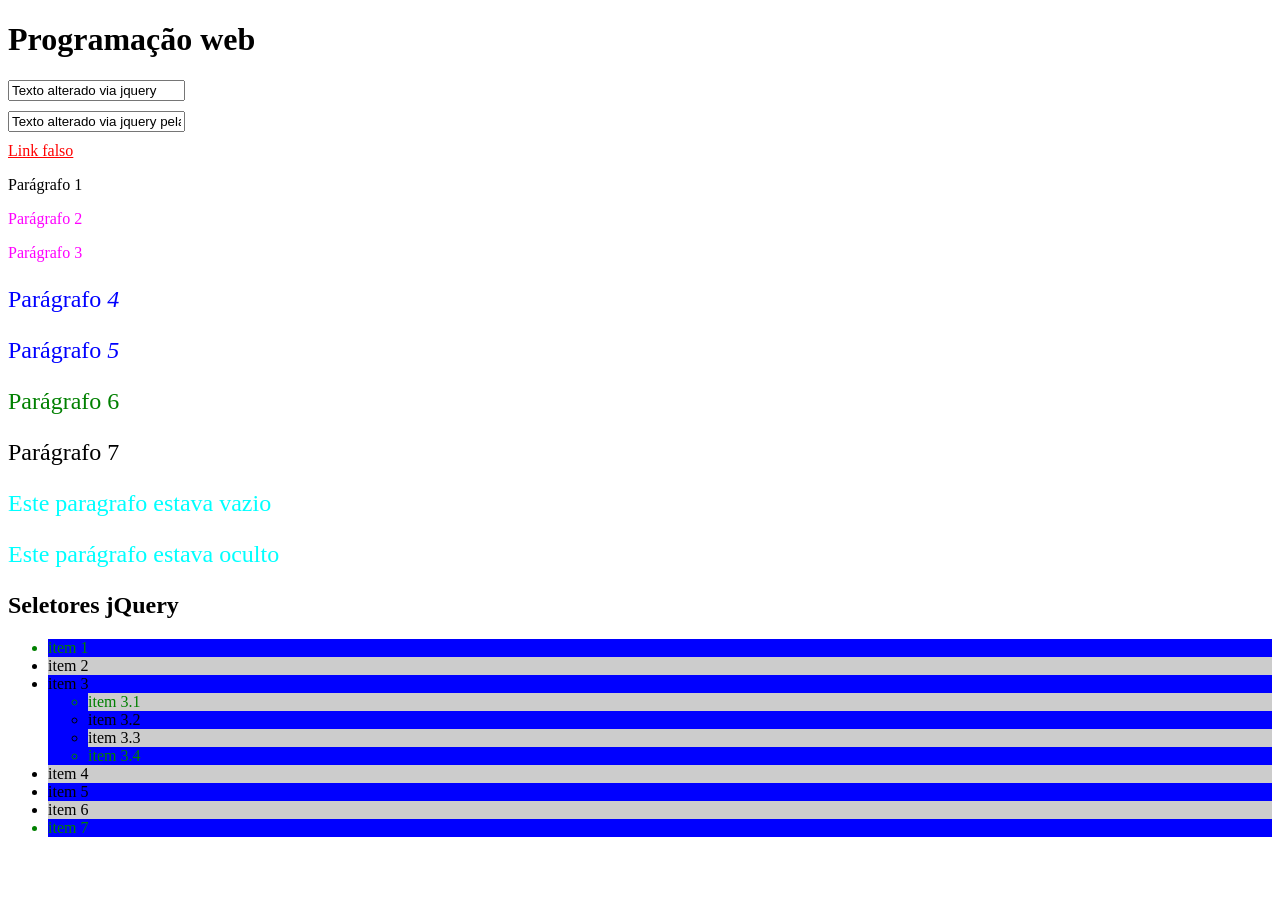
<file: jQuery/AlteraTexto/index.html>
<!DOCTYPE html>
<html>
<head>
	<title>Exercício Eventos</title>
	<meta charset="utf-8">
	<meta name="viewport" content="width=device-width, initial-scale=1.0">
	<script src="https://ajax.googleapis.com/ajax/libs/jquery/3.5.1/jquery.min.js"></script>
	<script src="script.js"></script>
	<style type="text/css">
		.destaque{
			color: magenta;
		}
		.hidden {
			display: none;
		}
	</style>
</head>
<body>
	<h1>Programação web</h1>

	<input type="text" class="txt" id="txt" placeholder="texto" style="margin-bottom: 10px;"><br />
	<input type="email" class="email" id="email" placeholder="email" style="margin-bottom: 10px;"><br />

	<a href="a" title="Um Link">Link falso</a>
	<a href="a">Link Fake 2</a>

	<p>Parágrafo 1</p>
	<p class="destaque">Parágrafo 2</p>
	<p>Parágrafo 3 </p>
	<p>Parágrafo <i>4</i> </p>
	<p>Parágrafo <i>5</i> </p>
	<p>Parágrafo 6 </p>
	<p>Parágrafo 7 </p>
	<p></p>
	<p class="hidden">Este parágrafo estava oculto</p>

	<h2>Seletores jQuery</h2>

	<ul>
		<li> item 1</li>
		<li> item 2</li>
		<li> item 3
			<ul>
				<li>item 3.1</li>
				<li>item 3.2</li>
				<li>item 3.3</li>
				<li>item 3.4</li>
			</ul>
		</li>
		<li> item 4</li>
		<li> item 5</li>
		<li> item 6</li>
		<li> item 7</li>
	</ul>
</body>
</html>
</file>
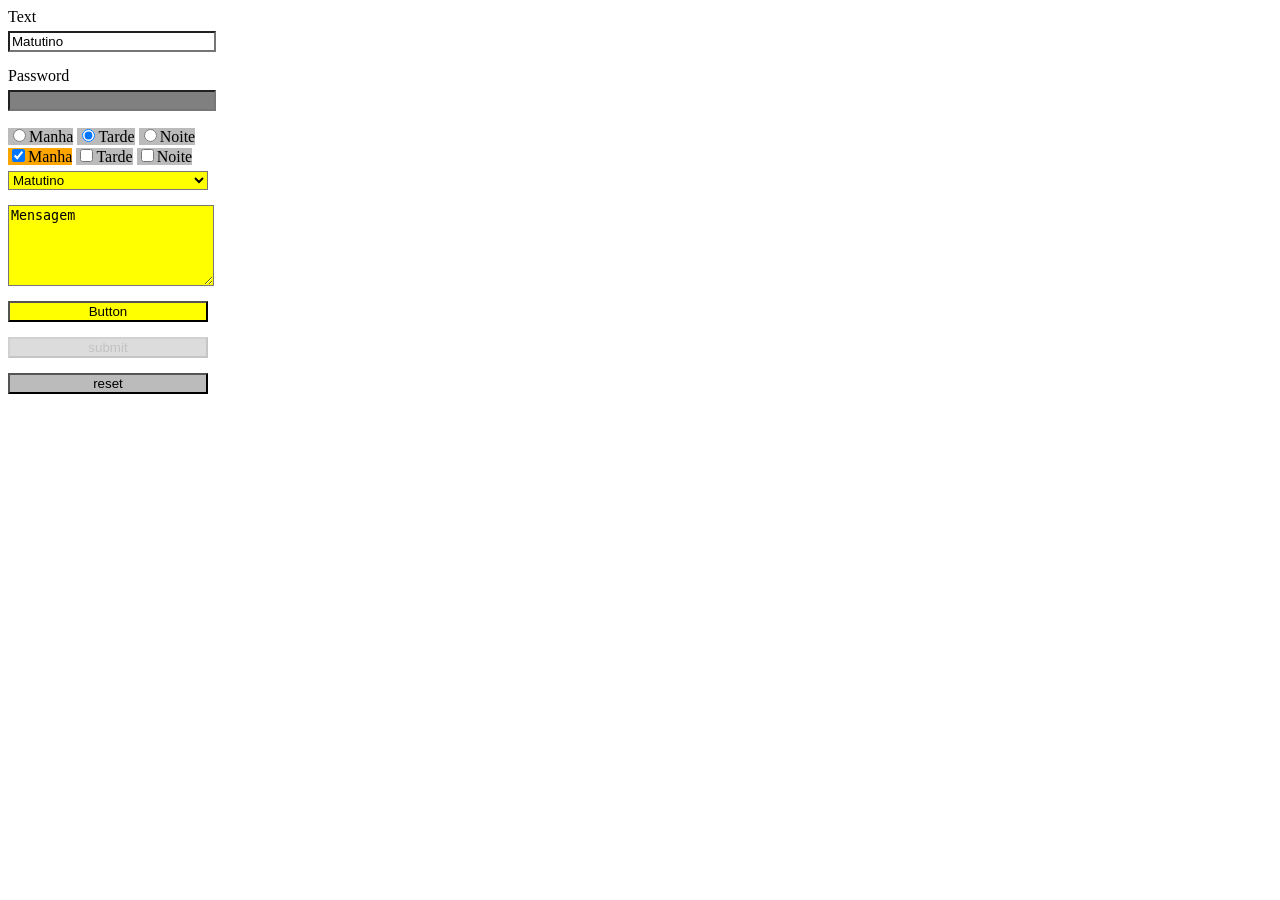
<file: jQuery/Forms/index.html>
<!DOCTYPE html>
<html>
<head>
	<title>Exercício Eventos</title>
	<meta charset="utf-8">
	<meta name="viewport" content="width=device-width, initial-scale=1.0">
	<script src="https://ajax.googleapis.com/ajax/libs/jquery/3.5.1/jquery.min.js"></script>
	<script src="script.js"></script>
	<style type="text/css">
		.label, .input{
			width: 200px;
			display: block;
		}
		.input{
			margin: 5px 0 15px;
		}
	</style>
</head>
<body>
	<form action="#">
		<label for="txt" class="label">Text</label>
		<input type="text" id="txt" class="input">

		<label for="pass" class="label">Password</label>
		<input type="password" id="pass" class="input">

		<label><input type="radio" name="rd" value="M">Manha</label>
		<label><input type="radio" name="rd" value="T" checked>Tarde</label>
		<label><input type="radio" name="rd" value="N">Noite</label>
		<br>
		<label><input type="checkbox" name="rd" value="M" checked>Manha</label>
		<label><input type="checkbox" name="rd" value="T">Tarde</label>
		<label><input type="checkbox" name="rd" value="N">Noite</label>
		<br>
		<select name="sl" class="input" id="selec">
			<option value="0">Selecione</option>
			<option value="M" selected>Matutino</option>
			<option value="T">Vespertino</option>
			<option value="N" >Noturno</option>
		</select>
		<textarea name="msg" id="" rows="5" class="input">Mensagem</textarea>

		<button class="input" id="btn" type="button">Button</button>
		<input type="submit" value="submit" class="input" disabled>
		<input type="reset" value="reset" class="input">
	</form>
</body>
</html>
</file>
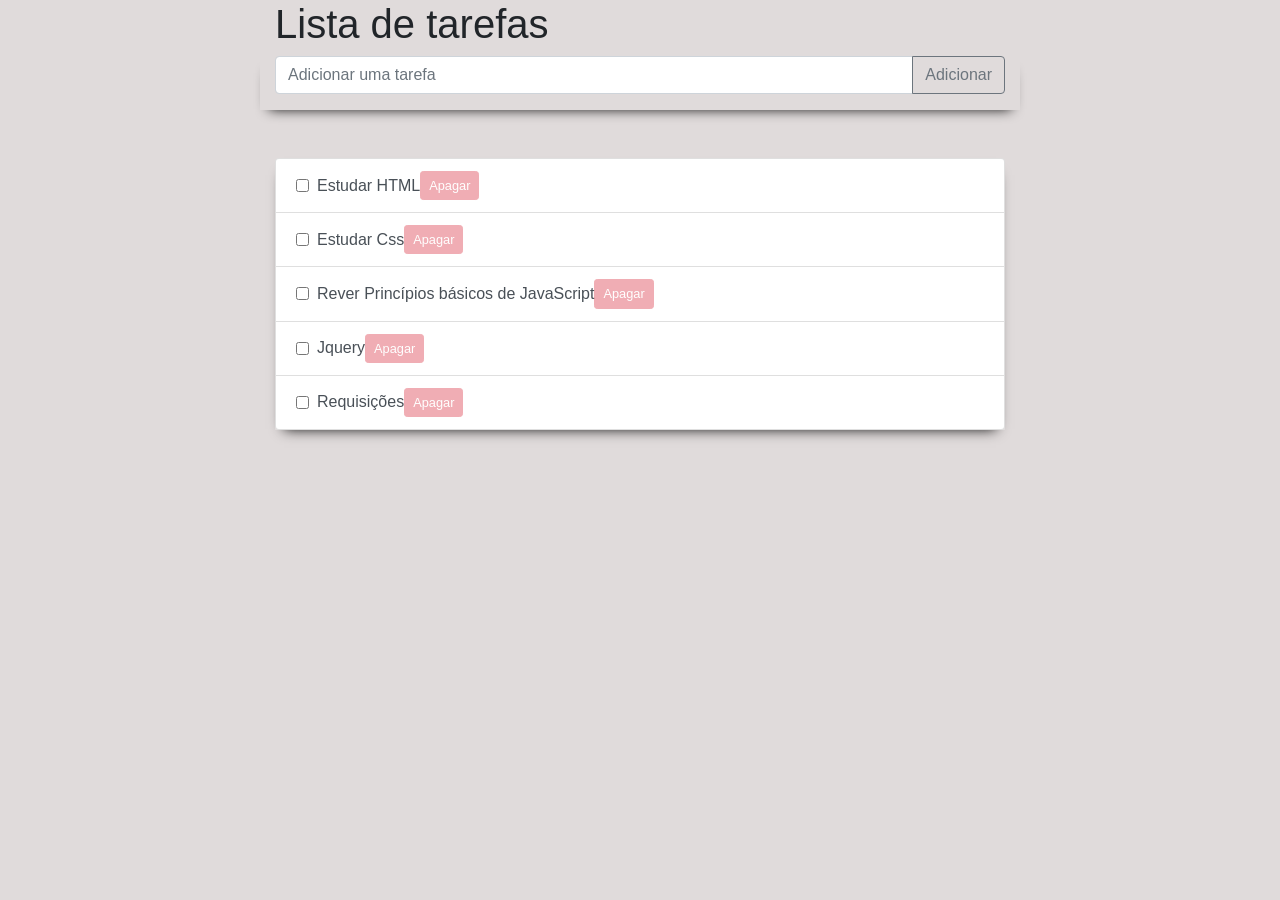
<file: jQuery/TodoList/index.html>
<!DOCTYPE html>
<html lang="pt-br">
<head>
	<meta charset="UTF-8">
	<title>Programação Web</title>
	<link rel="stylesheet" href="https://stackpath.bootstrapcdn.com/bootstrap/4.1.3/css/bootstrap.min.css" integrity="sha384-MCw98/SFnGE8fJT3GXwEOngsV7Zt27NXFoaoApmYm81iuXoPkFOJwJ8ERdknLPMO" crossorigin="anonymous">
	<script src="https://ajax.googleapis.com/ajax/libs/jquery/3.5.1/jquery.min.js"></script>
	<script src="js/script.js"></script>
	<link rel="stylesheet" href="css/style.css">
</head>
<body>
	<div class="container">
		<div class="row">
			<div class="col-md-8 offset-md-2">
				<h1>Lista de tarefas</h1>
			</div>
		</div>
		<div class="row">
			<div class="input-group col-md-8 offset-md-2">
			  <input type="text" class="form-control" placeholder="Adicionar uma tarefa" aria-label="Adicionar uma tarefa" aria-describedby="button-task">
			  <div class="input-group-append">
				<button class="btn btn-outline-secondary btn-addTask" type="button" id="button-task">Adicionar</button>
			  </div>
			</div>
		</div>
		
		<div class="row mt-5">
			<div class="col-md-8 offset-md-2">
				<div class="list-group todo-list">
				  <label href="#" class="list-group-item list-group-item-action d-flex align-items-center">
					<input type="checkbox" class="mr-2"> 
					<span class="flex-grow-1">Estudar HTML</span>
					<button type="button" class="btn btn-danger btn-sm">Apagar</button>
				  </label>
				  <label href="#" class="list-group-item list-group-item-action d-flex align-items-center">
					  <input type="checkbox" class="mr-2"> 
					  <span class="flex-grow-1"> Estudar Css </span>
					  <button type="button" class="btn btn-danger btn-sm">Apagar</button></label>
				  <label href="#" class="list-group-item list-group-item-action d-flex align-items-center">
					  <input type="checkbox" class="mr-2"> 
					  <span class="flex-grow-1">Rever Princípios básicos de JavaScript</span>
					  <button type="button" class="btn btn-danger btn-sm">Apagar</button></label>
				  <label href="#" class="list-group-item list-group-item-action d-flex align-items-center">
					  <input type="checkbox" class="mr-2"> 
					  <span class="flex-grow-1">Jquery</span>
					  <button type="button" class="btn btn-danger btn-sm">Apagar</button></label>
				   <label href="#" class="list-group-item list-group-item-action d-flex align-items-center">
					  <input type="checkbox" class="mr-2"> 
					  <span class="flex-grow-1">Requisições</span>
					  <button type="button" class="btn btn-danger btn-sm">Apagar</button></label>					  
				</div>
			</div>
		</div>
	</div>
</body>
</html>
</file>
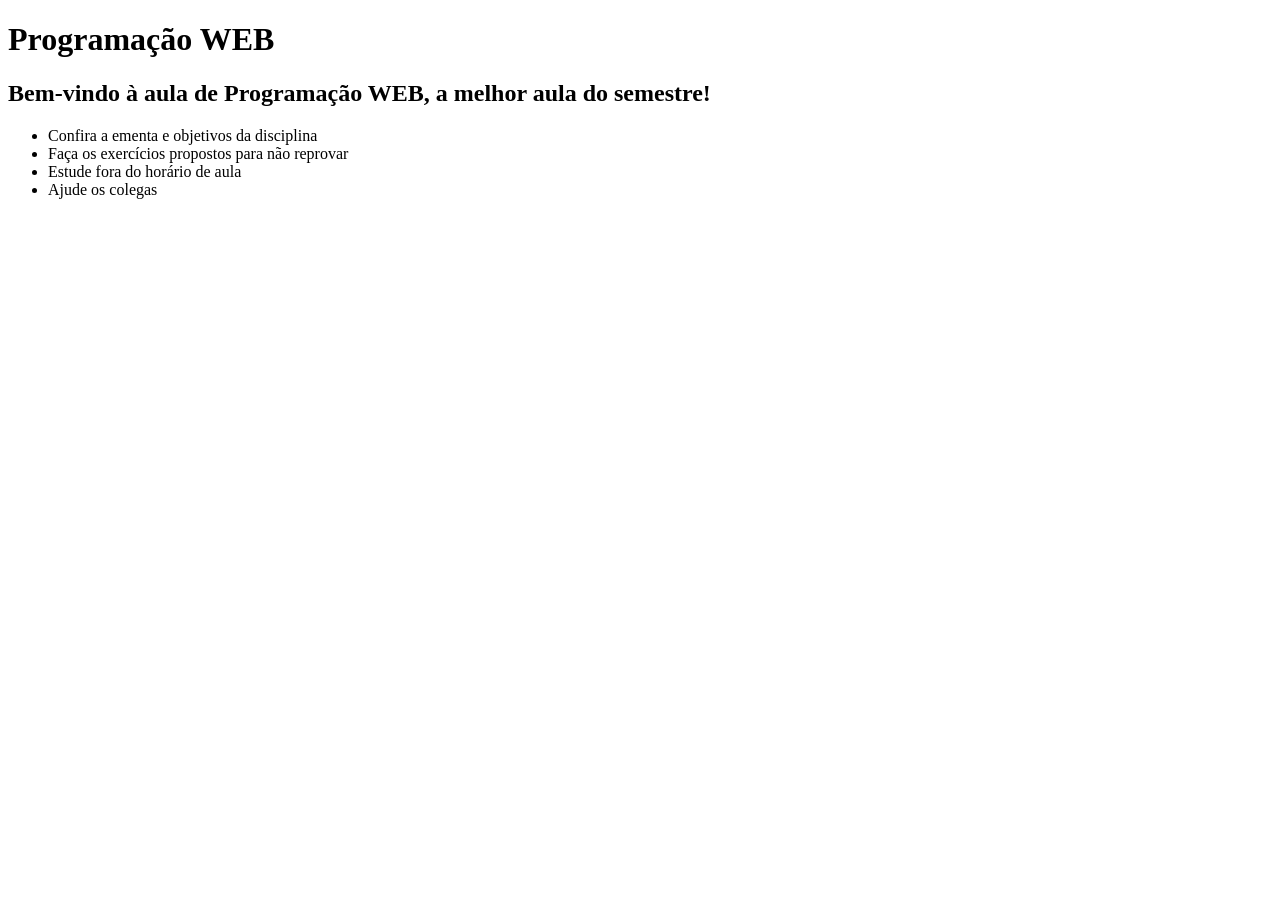
<file: exercicios_fev/exercicio1.html>
<!DOCTYPE html PUBLIC "-//W3C//DTD HTML 4.01 Transitional//EN" "http://www.w3.org/TR/html4/loose.dtd">
<html>
<head>
  	<meta http-equiv="Content-Type" content="text/html; charset=iso-8859-1">
  	<meta name="description" content="Programacao Multiplas Camadas">
  	<meta name="keywords" content="java, jsp, jsf, hibernate, jpa">
  	<meta name="author" content="Chuck Norris">
  	<meta name="viewport" content="width=device-width, initial-scale=1.0">
	<title>Programa��o WEB</title>
	<script type="text/javascript">
		alert("Alert Funcionando");
	</script>
</head>
<body>
	<h1>Programa��o WEB</h1>
	<h2>Bem-vindo � aula de Programa��o WEB, a melhor aula do semestre!</h2>
	<ul>
		<li>Confira a ementa e objetivos da disciplina</li>
		<li>Fa�a os exerc�cios propostos para n�o reprovar</li>
		<li>Estude fora do hor�rio de aula</li>
		<li>Ajude os colegas</li>
	</ul>
</body>
</html>
</file>
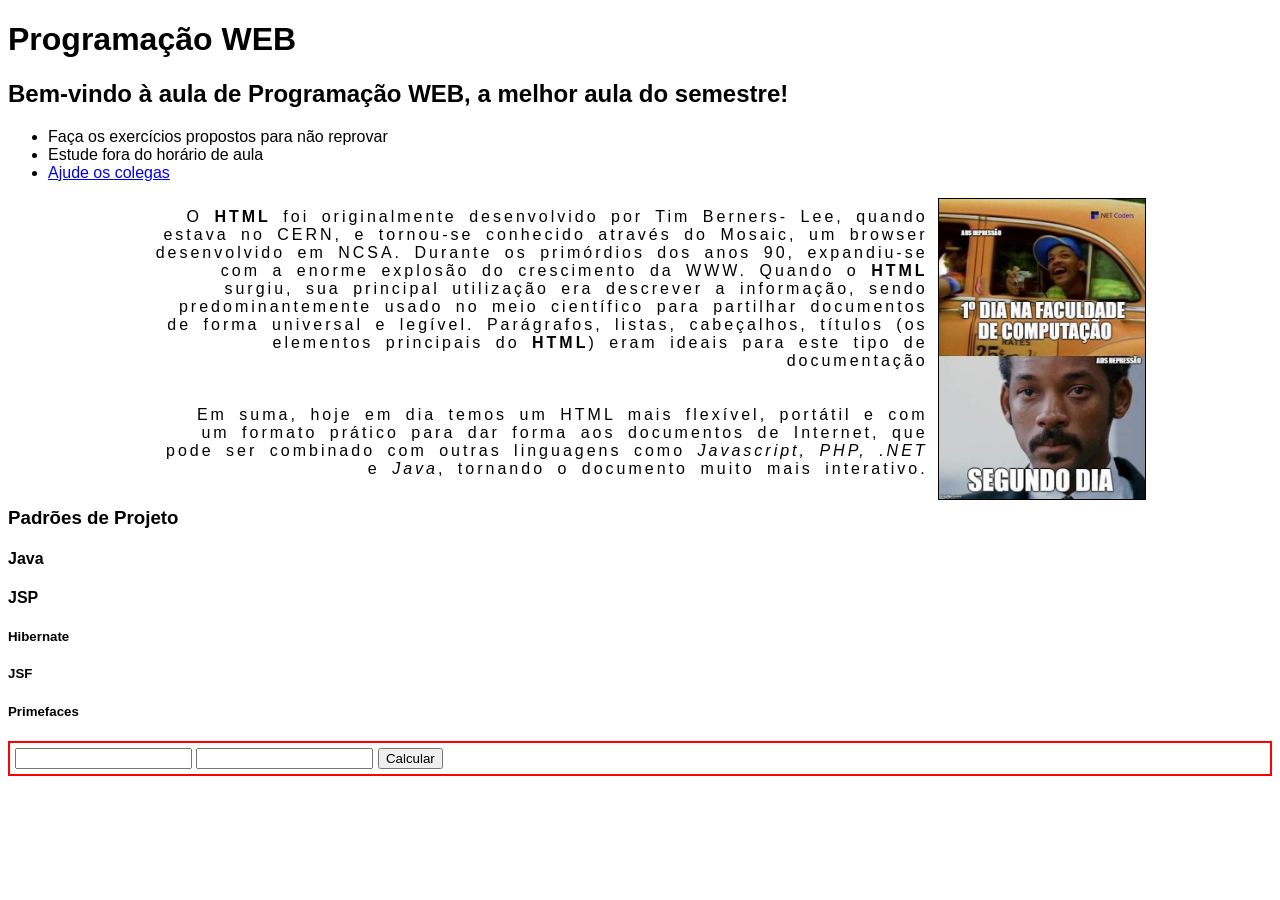
<file: exercicios_fev/exercicio2.html>
<!DOCTYPE html PUBLIC "-//W3C//DTD HTML 4.01 Transitional//EN" "http://www.w3.org/TR/html4/loose.dtd">
<html>
<head>
  	<meta http-equiv="Content-Type" content="text/html; charset=iso-8859-1">
  	<meta name="viewport" content="width=device-width, initial-scale=1.0">
	<title>Programa��o WEB</title>
	<link rel="stylesheet" href="css/style.css">
	<script type="text/javascript" src="js/script.js"></script>
</head>
<body>
	<h1>Programa��o WEB</h1>
	<h2>Bem-vindo � aula de Programa��o WEB, a melhor aula do semestre!</h2>
	<ul>
		<li>Fa�a os exerc�cios propostos para n�o reprovar</li>
		<li>Estude fora do hor�rio de aula</li>
		<li><a href="https://www.google.com.br/search?q=computacao+da+depressao">Ajude os colegas</a></li>
	</ul>
	<div id="texto">
		<img id="imagem_tsi" src="img/imagem1.jpeg" alt="melhor imagem para TSI">
			<p>O <b>HTML</b> foi originalmente desenvolvido por Tim Berners- Lee, quando estava no CERN,
		e tornou-se conhecido atrav�s do Mosaic, um browser desenvolvido em NCSA. Durante
		os prim�rdios dos anos 90, expandiu-se com a enorme explos�o do crescimento
		da WWW. Quando o <b>HTML</b> surgiu, sua principal utiliza��o era descrever a
		informa��o, sendo predominantemente usado no meio cient�fico para partilhar
		documentos de forma universal e leg�vel. Par�grafos, listas, cabe�alhos,
		t�tulos (os elementos principais do <b>HTML</b>) eram ideais para este tipo de documenta��o</p>
			<p>Em suma, hoje em dia temos um HTML mais flex�vel, port�til e com um formato
		pr�tico para dar forma aos documentos de Internet, que pode ser combinado
		com outras linguagens como <i>Javascript, PHP, .NET</i> e <i>Java</i>, tornando o
		documento muito mais interativo.</p>
	</div>
	<h3>Padr�es de Projeto</h3>
	<h4>Java</h4>
	<h4>JSP</h4>
	<h5>Hibernate</h5>
	<h5>JSF</h5>
	<h5>Primefaces</h5>
	<div id="campos">
		<input type="number" name="campo1">
		<input type="number" name="campo2">
		<button>Calcular</button>
	</div>
</body>
</html>
</file>
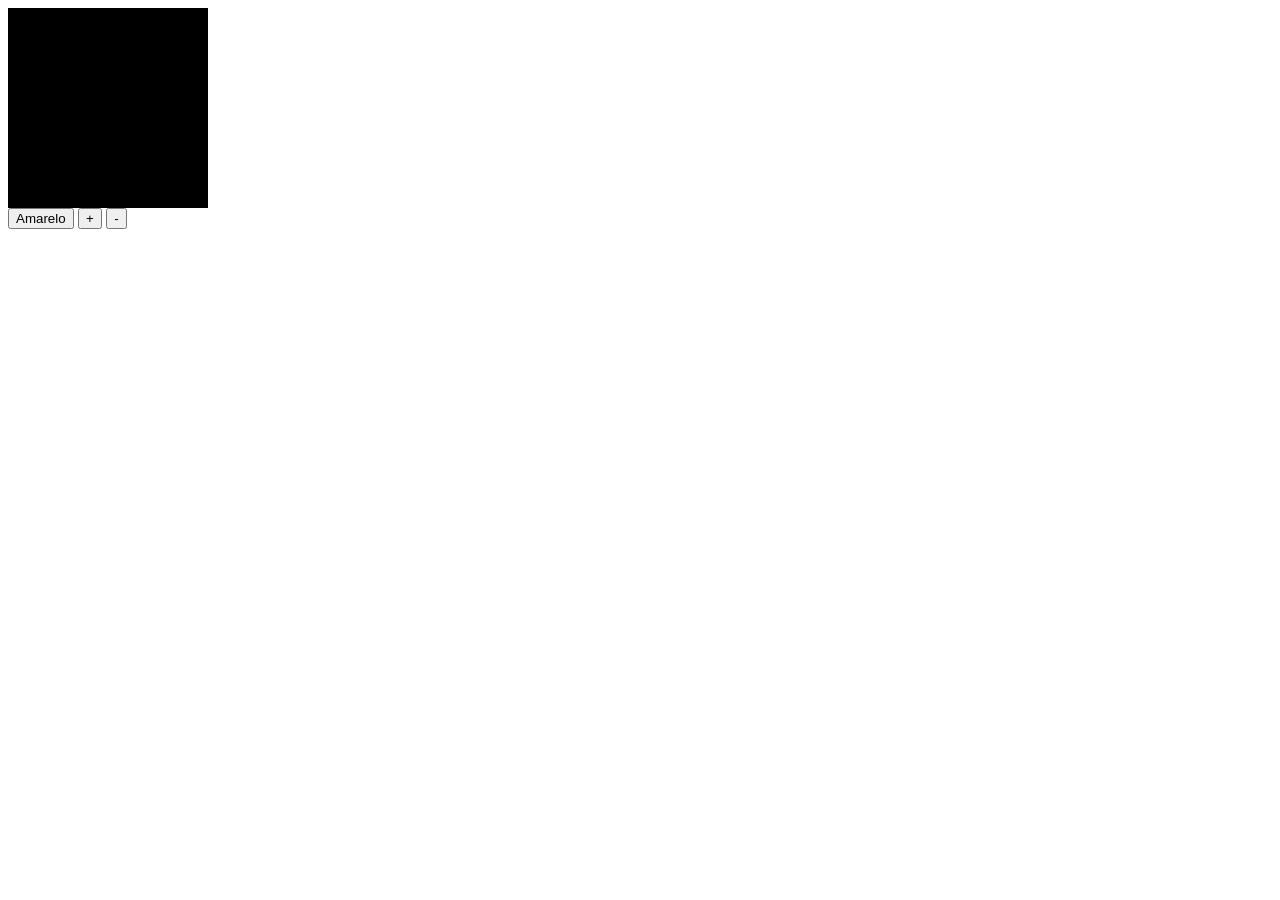
<file: exercicios_fev/exercicio5_6.html>
<!DOCTYPE html>
<html>
<head>
	<title>Exercício 5/6</title>
	<meta charset="utf-8">
	<meta name="viewport" content="width=device-width, initial-scale=1.0">
	<link rel="stylesheet" href="css/style.css">
	<script src="js/script.js"></script>
</head>
<body>
	<div id="square"></div>
	<button onclick="amarelar();">Amarelo</button>
	<button onclick="aumentar();">+</button>
	<button onclick="diminuir();">-</button>
</body>
</html>
</file>
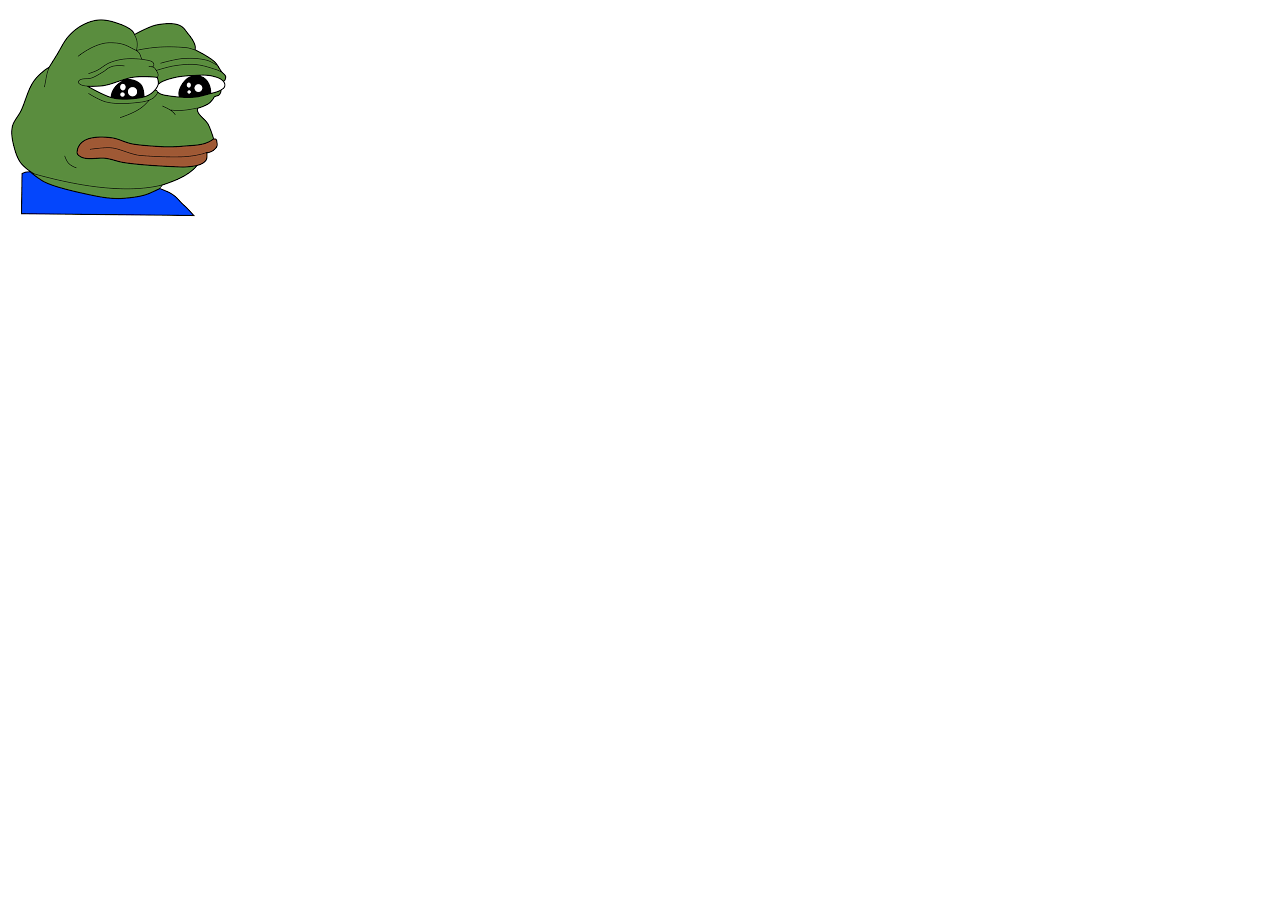
<file: exercicios_fev/exercicio7.html>
<!DOCTYPE html>
<html>
<head>
	<title>Exercício 7</title>
	<meta charset="utf-8">
	<meta name="viewport" content="width=device-width, initial-scale=1.0">
	<script src="js/script.js"></script>
</head>
<body>
	<img id="img" src="img/pepe.png" onclick="mudarImagem();">
</body>
</html>
</file>
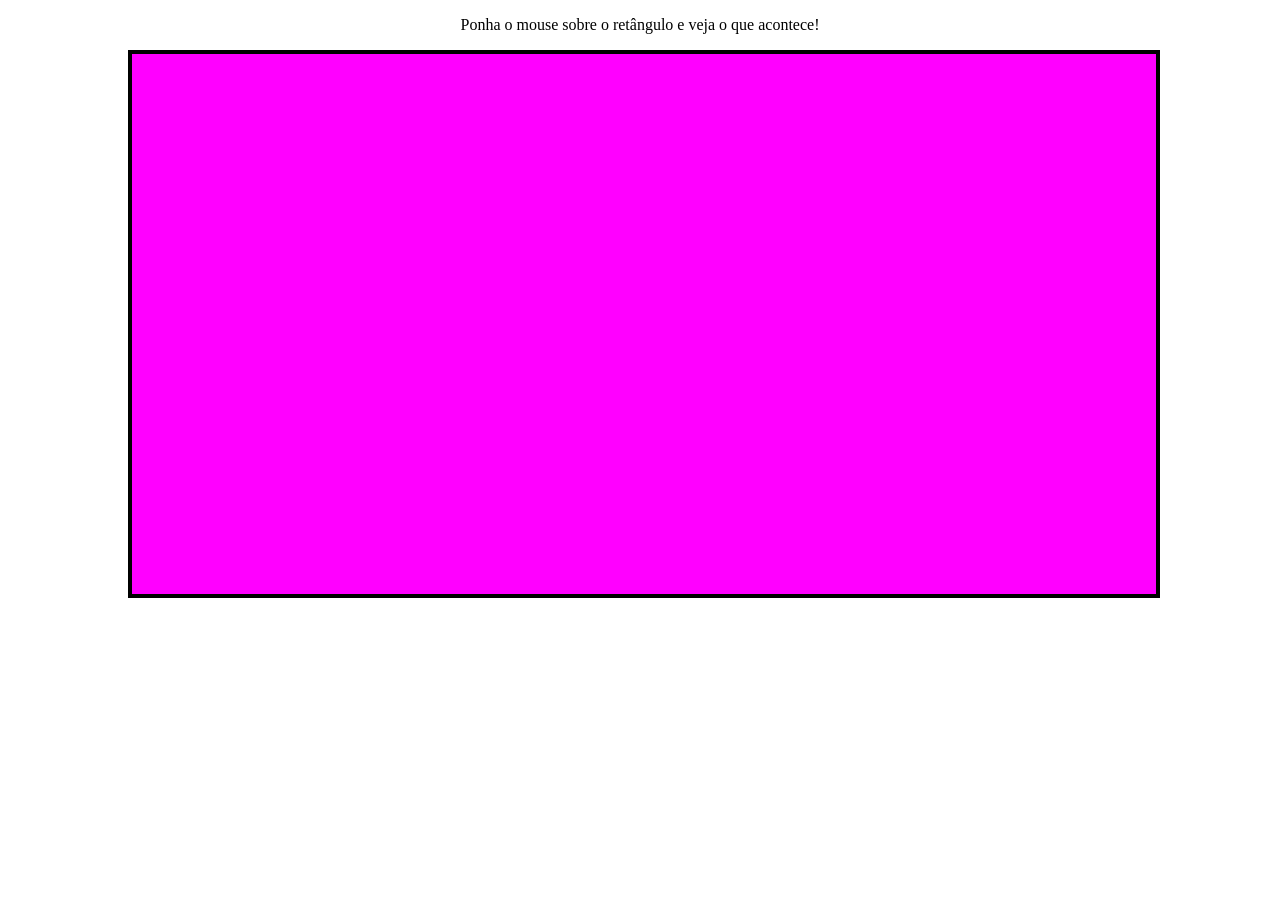
<file: jQuery/Eventos/eventos.html>
<!DOCTYPE html>
<html>
<head>
	<title>Exercício Eventos</title>
	<meta charset="utf-8">
	<meta name="viewport" content="width=device-width, initial-scale=1.0">
	<script src="https://ajax.googleapis.com/ajax/libs/jquery/3.5.1/jquery.min.js"></script>
	<link rel="stylesheet" href="style.css">
	<script src="script.js"></script>
</head>
<body>
	<p>Ponha o mouse sobre o retângulo e veja o que acontece!</p>
	<div class="coords"></div>
	<p class="valores"></p>
</body>
</html>
</file>
<file: jQuery/TodoList/css/style.css>
body{
	background: #e0dbdb;
}
.input-group{
	box-shadow: 0px 8px 13px -9px black;
	padding-bottom: 1rem;
}
.list-group{
	box-shadow: 0px 8px 13px -9px black;
}
.list-group-item .btn{
	opacity: .4;
	transition: opacity .5s;
	font-size: .8rem;
}
.list-group-item:hover .btn{
	opacity: 1;
}
.list-group-item.done{
	background-color: #dadada;
}
.list-group-item.done span{
	text-decoration: line-through;
}
</file>
<file: exercicios_fev/css/style.css>
@charset "ISO-8859-1";
body {
	font-family: "Arial", "Helvetica", sans-serif;
}
p {
	line-height: 18px;
	letter-spacing: 3px;
	word-spacing: 5px;
	text-indent: 30px;
	padding: 10px;
	text-align: right;
}
#imagem_tsi {
	float: right;
	margin: 0 0 10px 10px;
	height: 300px;
}
#texto {
	width: 80%;
	margin: 0 auto;
	align-items: center;
}
#campos {
	border: 2px solid red;
	padding: 5px;
}
img {
	border: 1px solid black;
}
#square {
	background-color: black;
	width: 200px;
	height: 200px;
}
</file>
<file: jQuery/Eventos/style.css>
body {
	text-align: center;
}

.coords {
	left: 10vw;
	width: 80vw;
	height: 60vh;
	background: #f0f;
	border: 4px solid black;
	position: absolute;
}

.valores {
	width: 100%;
	height: 50px;
	bottom: 10px;
	left: 0;
	border-top: 1px dotted black;
	font-size: 30px;
	display: none;
	position: absolute;
}
</file>
